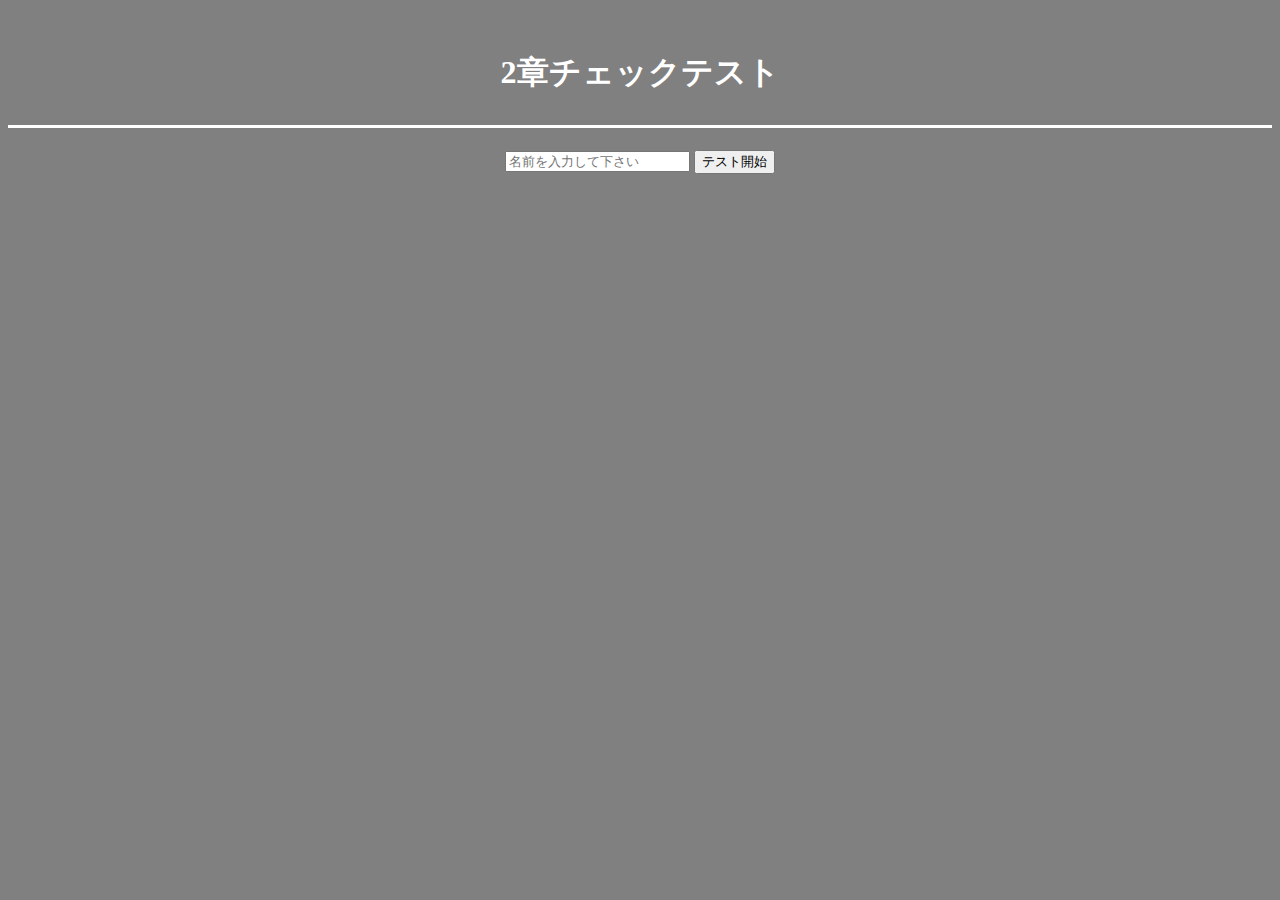
<file: 3-4/index.html>
<!DOCTYPE html>
<html lang="ja">
<head>
  <meta charset="UTF-8">
  <meta http-equiv="X-UA-Compatible" content="IE=edge">
 <meta name="viewport" content="width=device-width, initial-scale=1">
  <title>Document</title>
  <link rel="stylesheet" href="css/style.css">
</head>
<body>
    <h1>2章チェックテスト</h1>
    <form action="question.php" method="post">
        <input type="text" name="my_name" placeholder="名前を入力して下さい" />
        <input type="submit" value="テスト開始" />
    </form>
</body>
</html>
</file>
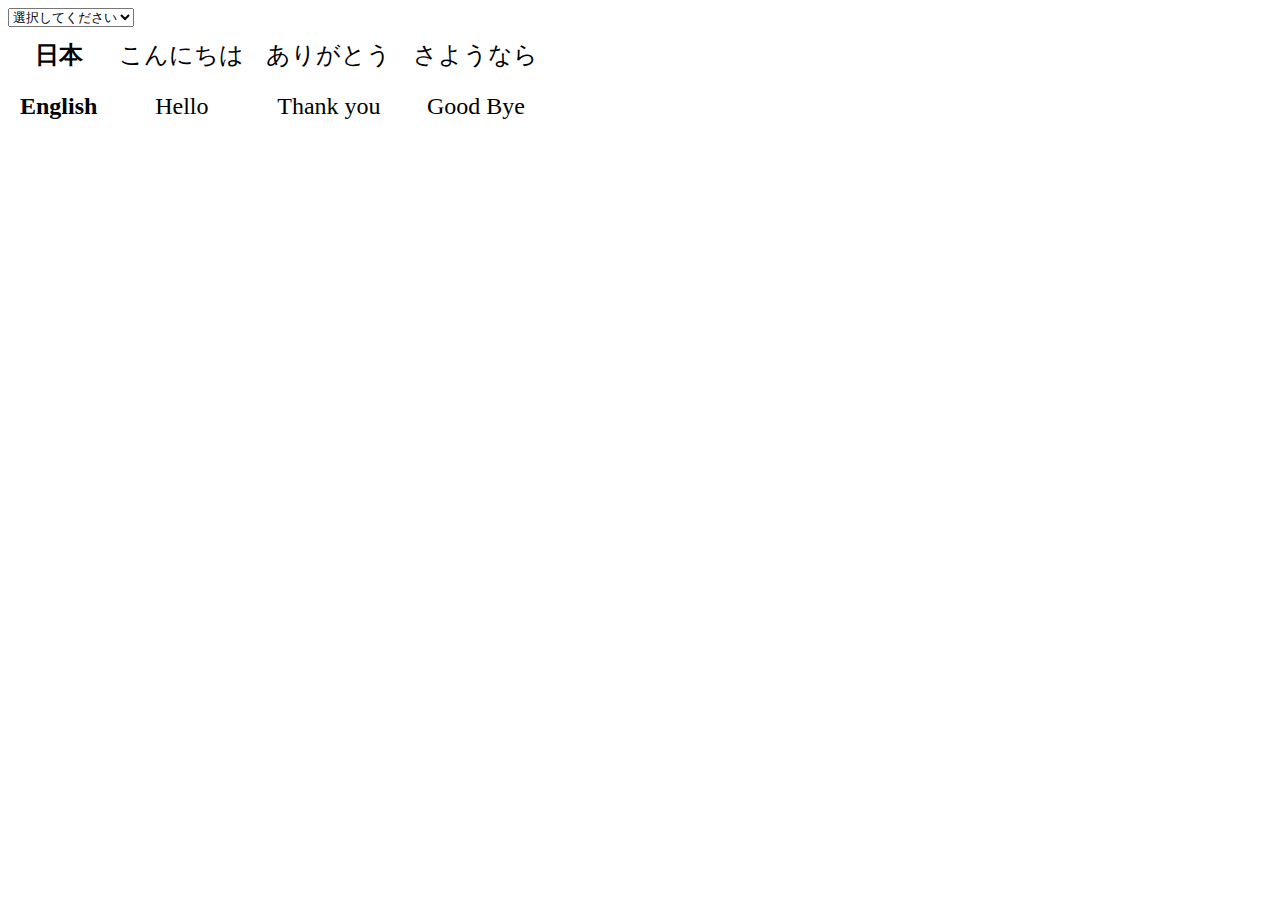
<file: 8/index.html>
<!DOCTYPE html>
<html lang="en">
<head>
    <meta charset="UTF-8">
    <meta name="viewport" content="width=device-width, initial-scale=1.0">
    <title>Document</title>
    <style>
        table {
            font-size: 1.5em;
            text-align: center;
        }

        th, td {
            padding : 10px;
        }

    </style>
</head>
<body>
    <select id="select_mode" onchange="changeLang()">
        <option id="select">選択してください</option>
        <option id="selected_jpn">日本語</option>
        <option id="selected_en">English</option>
        <option id="selected_all">全て表示</option>
    </select>
    <table>
        <tr id="massage_jap">
            <th>日本</th>
            <td>こんにちは</td>
            <td>ありがとう</td>
            <td>さようなら</td>
        </tr>
        <tr id="massage_en">
            <th>English</th>
            <td>Hello</td>
            <td>Thank you</td>
            <td>Good Bye</td>
        </tr>
    </table>

    <script>
        function changeLang() {
            //console.log("届いているの？");
            let select = document.getElementById('select_mode');
            // console.log(select_mode);
            let selected_mode = select.options[select.selectedIndex].value;
            //  console.log(selected_mode);
            let id_jap = document.getElementById('massage_jap');
            // console.log(id_jap);
            let id_en = document.getElementById('massage_en');
            // console.log(id_en);

            //id_jap.style.visibility ='visible';
            //id_en.style.visibility ='visible';

            if(selected_mode == "日本語"){
                id_jap.style.display='block';
                id_en.style.display='none';
            } else if(selected_mode == "English") {
                id_jap.style.display='none';
                id_en.style.display='block';
            } else if(selected_mode == "全て表示"){
                id_jap.style.display='block';
                id_en.style.display='block';
            }
        }
    </script>
</body>
</html>
</file>
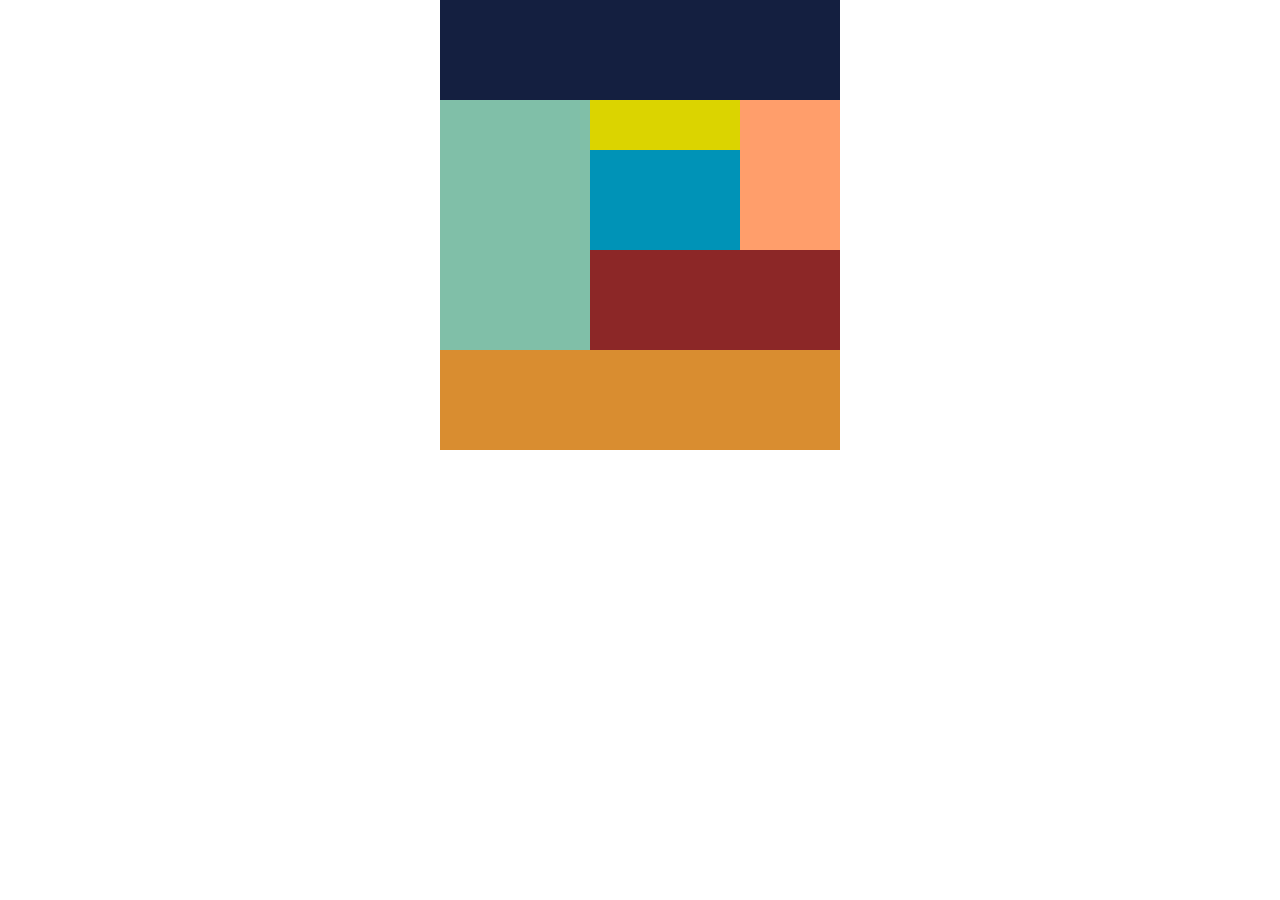
<file: 1-1/HTML/index.html>
<!DOCTYPE html>
<html lang="en">
<head>
    <meta name="viewport" content="width=device-width,initial-scale=1.0,minimum-scale=1.0">
    <meta charset="UTF-8">
    <meta http-equiv="X-UA-Compatible" content="IE=edge">
    <meta name="viewport" content="width=device-width, initial-scale=1.0">
    <title>Document</title>
    <link rel="stylesheet" href="css/style.css">
    <link rel="stylesheet" href="css/smartStyle.css">
</head>

<body>
    <div class="box1">
       <div class="header"></div>
       <div class="main clearfix">
           <div class="left"></div>
           <div class="right">
               <div class="right-top clearfix">
                  <div class="right-top-left">
                      <div class="right-top-left-top"></div>
                      <div class="right-top-left-bottom"></div>
                  </div>
                  <div class="right-top-right">
                  </div>
               </div>
               <div class="right-bottom"></div>
           </div>
       </div>
       <div class="footer"></div>
    </div>
</body>

</html>
</file>
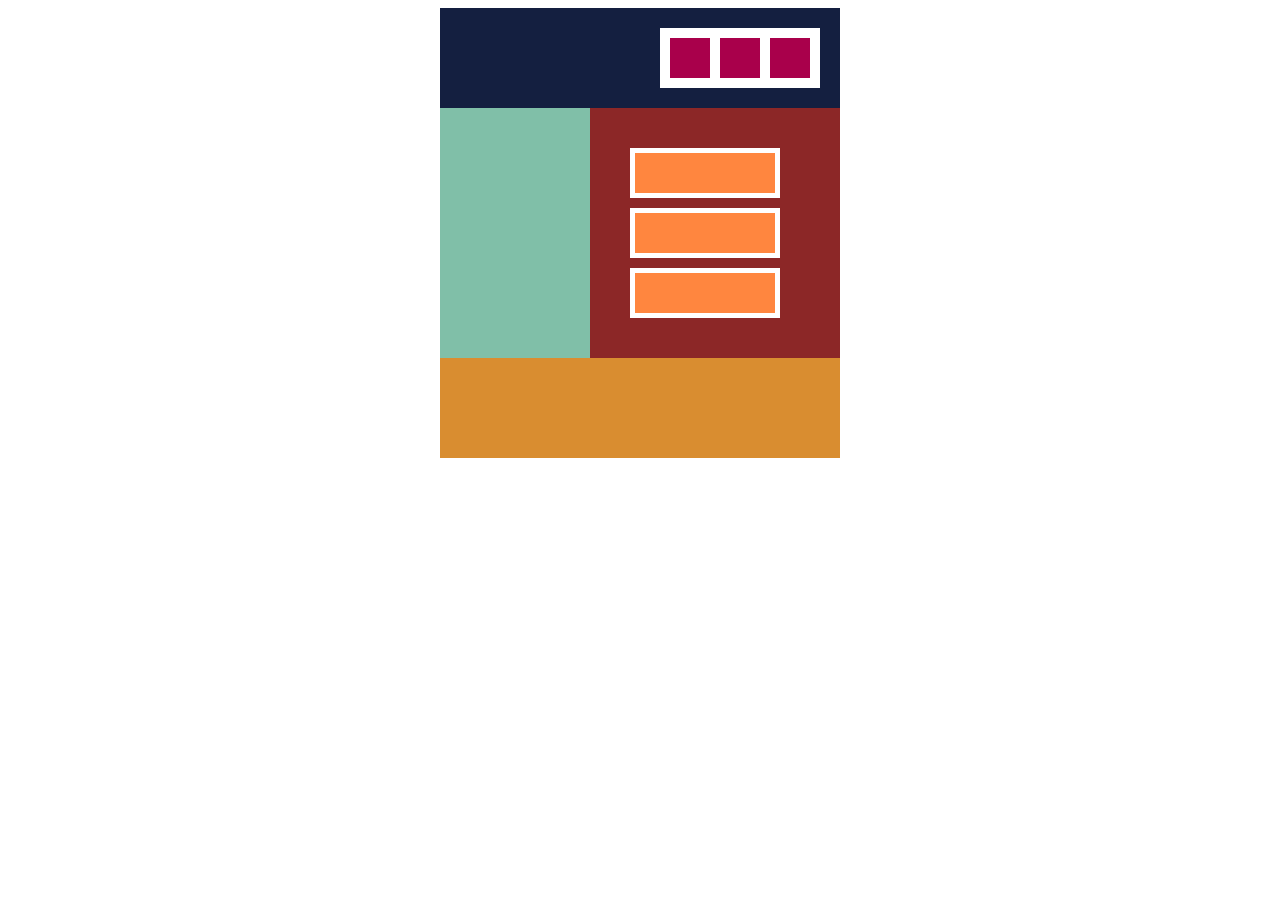
<file: 1/HTML/index.html>
<!DOCTYPE html>
<html lang="en">
<head>
    <meta name="viewport" content="width=device-width,initial-scale=1.0,minimum-scale=1.0">
    <meta charset="UTF-8">
    <meta http-equiv="X-UA-Compatible" content="IE=edge">
    <meta name="viewport" content="width=device-width, initial-scale=1.0">
    <title>Document</title>
    <link rel="stylesheet" href="css/style.css">
    <link rel="stylesheet" href="css/smartstyle.css">
</head>

<body>
    <div class="container">
        <div class="header">
            <div class="header-box1"></div>
            <div class="header-box2"></div>
            <div class="header-box3"></div>
            <div class="header-box4"></div>
        </div>
        <div class="main clearfix">
            <div class="main-left"></div>
            <div class="main-right">
                 <div class="main-right-box5"></div>
                 <div class="main-right-box6"></div>
                 <div class="main-right-box7"></div>
            </div>
        </div>
        <div class="footer"></div>
    </div>
</body>
    
</html>
</file>
<file: 3-4/css/style.css>
body{
    background-color: gray;
    text-align: center;
    font-family:serif;
    color: white;
}
h1{
    border-bottom: solid;
    border-width: 3px;
    border-color: white;
    padding: 30px;
}
</file>
<file: 1-1/HTML/css/style.css>
body{
    width: 400px;
    height: 250px;
    margin: 0 auto;
}

.clearfix::after {
    content: "";
    display: block;
    clear: both;
 }

.header{
    width: 400px;
    height: 100px;
    background-color: #141f40;
}

/*.main{
    width: 400px;
    height: 100px;
    background-color: blue;
}*/

.left{
    width: 150px;
    height: 250px;
    background-color: #80bfa8;
    float: left;
}

.right{
    float: right;

}

.right-top-left{
    float: left;
}

.right-top-left-top{
    width: 150px;
    height: 50px;
    background-color: #dbd400;
}

.right-top-left-bottom{
    width: 150px;
    height: 100px;
    background-color: #0093b7;
}

.right-top-right{
    width: 100px;
    height: 150px;
    background-color: #ff9e6b;
    float: right;
}

.right-bottom{
    width: 250px;
    height: 100px;
    background-color: #8c2727;
}

.footer{
    width: 400px;
    height: 100px;
    background-color: #d98d30;
}
</file>
<file: 1-1/HTML/css/smartStyle.css>
@media screen and (max-width: 767px) {
  .header{
      width: 300px;
  }

  .left{
      width: 100px;
  }

  .right-top-right{
      width: 75px;
  }

  .right-top-left-top{
      width: 125px;
  }

  .right-top-left-bottom{
      width: 125px;
  }

  .right-bottom{
      width: 200px;
  }

  .footer{
      width: 300px;
  }

  .box1{
    width: 300px;
  }
}

@media screen and (max-width: 479px) {
  .header{
      width: 150px;
  }

  .left{
      width: 150px;
  }

  .right-top-right{
      width: 150px;
  }

  .right-top-left-top{
      width: 150px;
  }

  .right-top-left-bottom{
      width: 150px;
  }

  .right-bottom{
      width: 150px;
  }

  .footer{
      width: 150px;
  }

  .box1{
    width: 150px;
  }
}
</file>
<file: 1/HTML/css/style.css>
.clearfix::after {
    content: "";
    display: block;
    clear: both;
 }

.container{
    width: 400px;
    height: 450px;
    margin: 0 auto;
}

.header{
    width: 400px;
    height: 100px;
    background-color: #141f40;
    position: relative;
}

.header-box1{
    width: 160px;
    height: 60px;
    background-color: white;
    position: absolute;
    top: 20px;
    right: 20px;
}

.header-box2{
    width: 40px;
    height: 40px;
    background-color: #a9004b;
    position: absolute;
    top: 30px;
    right: 130px;
}

.header-box3{
    width: 40px;
    height: 40px;
    background-color: #a9004b;
    position: absolute;
    top: 30px;
    right: 80px;
}

.header-box4{
    width: 40px;
    height: 40px;
    background-color: #a9004b;
    position: absolute;
    top: 30px;
    right: 30px;
}

.main-left{
    width: 150px;
    height: 250px;
    background-color: #80bfa8;
    float: left;
}

.main-right{
    width: 250px;
    height: 250px;
    background-color: #8c2727;
    float: left;
    position: relative;
}

.main-right-box5{
    width: 150px;
    height: 50px;
    background-color: #ff863f;
    position: absolute;
    top: 40px;
    right: 60px;
    box-sizing: border-box;
    border: 5px  solid white;
}

.main-right-box6{
    width: 150px;
    height: 50px;
    background-color: #ff863f;
    position: absolute;
    top: 100px;
    right: 60px;
    box-sizing: border-box;
    border: 5px  solid white;
}

.main-right-box7{
    width: 150px;
    height: 50px;
    background-color: #ff863f;
    position: absolute;
    top: 160px;
    right: 60px;
    box-sizing: border-box;
    border: 5px  solid white;
}

.footer{
    width: 400px;
    height: 100px;
    background-color: #d98d30;
}
</file>
<file: 1/HTML/css/smartstyle.css>
@media screen and (max-width: 479px) {
    .header{
        width: 200px;
        height: 200px;
    }

    .header-box1 {
        width: 60px;
        height: 160px;
        right: 70px;
    }
    
    .header-box2 {
        top: 30px;
        right: 80px;
    }

    .header-box3 {
        top: 80px;
        right: 80px;
    }

    .header-box4 {
        top: 130px;
        right: 80px;
    }
    
    .main-left{
        width: 200px;
    }
    
    .main-right{
        width: 200px;
    }

    .main-right-box5 {
        right: 20px;
    }

    .main-right-box6 {
        right: 20px;
    }

    .main-right-box7 {
        right: 20px;
    }

    .footer{
        width: 200px;
    }

    .container{
        width: 200px;
    }

}
</file>
